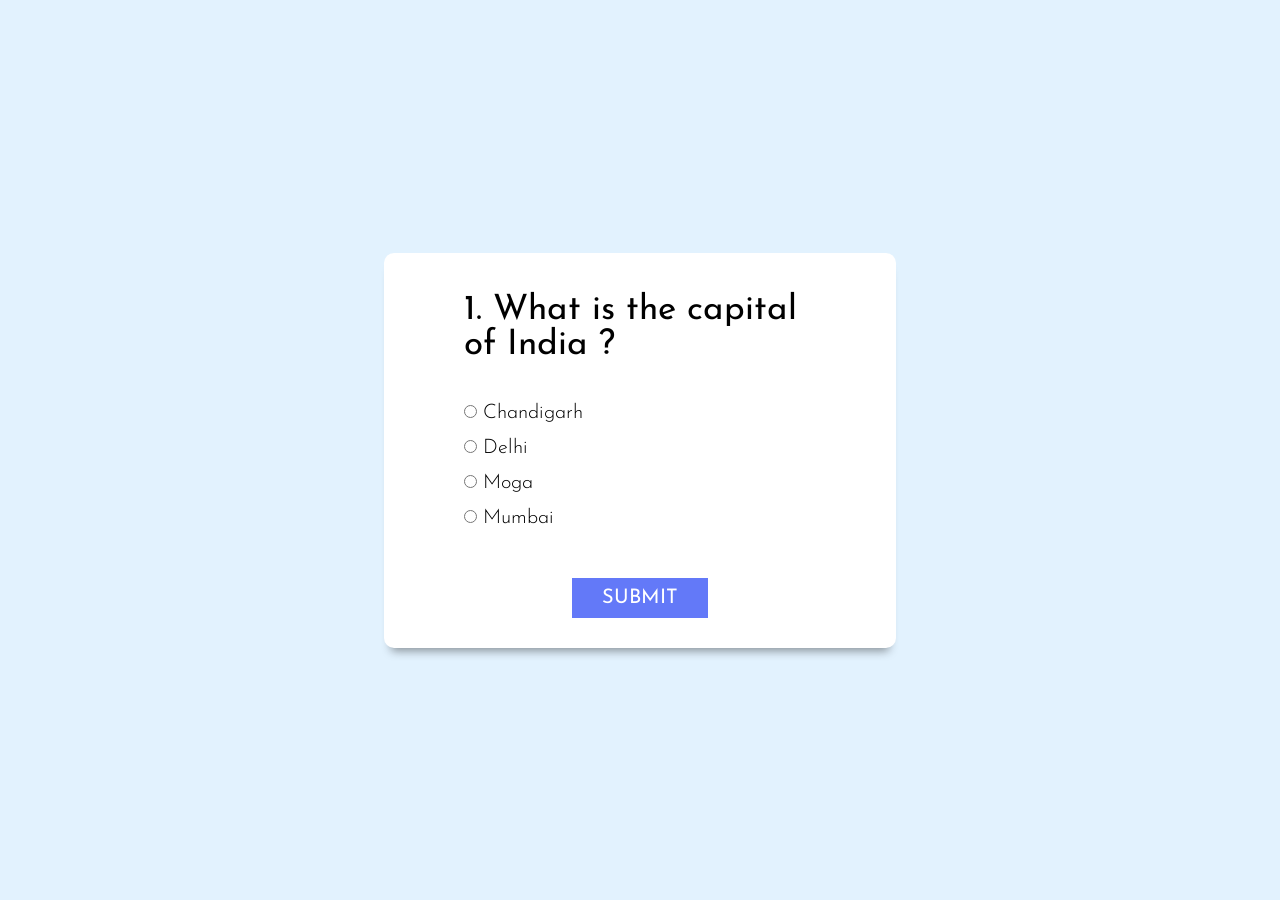
<file: 12_Mini_Project1/index.html>
<!DOCTYPE html>
<html lang="en">
<head>
    <meta charset="UTF-8">
    <meta name="viewport" content="width=device-width, initial-scale=1.0">
    <title>Quiz Website</title>
</head>
<link rel="stylesheet" href="style.css">
<body>
   <div class="main-div">
    <div class="inner-div">
        <h2 class="question">Question comes here</h2>
        <ul>
            <li>
                <input type="radio" name="answer" id="ans1" class="answer">
                <label for="ans1" id="option1" >Answer OPtion</label>
            </li>
            <li>
                <input type="radio" name="answer" id="ans2" class="answer">
                <label for="ans2" id="option2" >Answer OPtion</label>
            </li>
            <li>
                <input type="radio" name="answer" id="ans3" class="answer">
                <label for="ans3" id="option3" >Answer OPtion</label>
            </li>
            <li>
                <input type="radio" name="answer" id="ans4" class="answer">
                <label for="ans4" id="option4" >Answer OPtion</label>
            </li>

        </ul>
        <button id="submit">Submit</button>
        <div id="showScore" class="scoreArea"></div>
    </div>
   </div>
   <script src="index.js"></script>
    
</body>
</html>
</file>
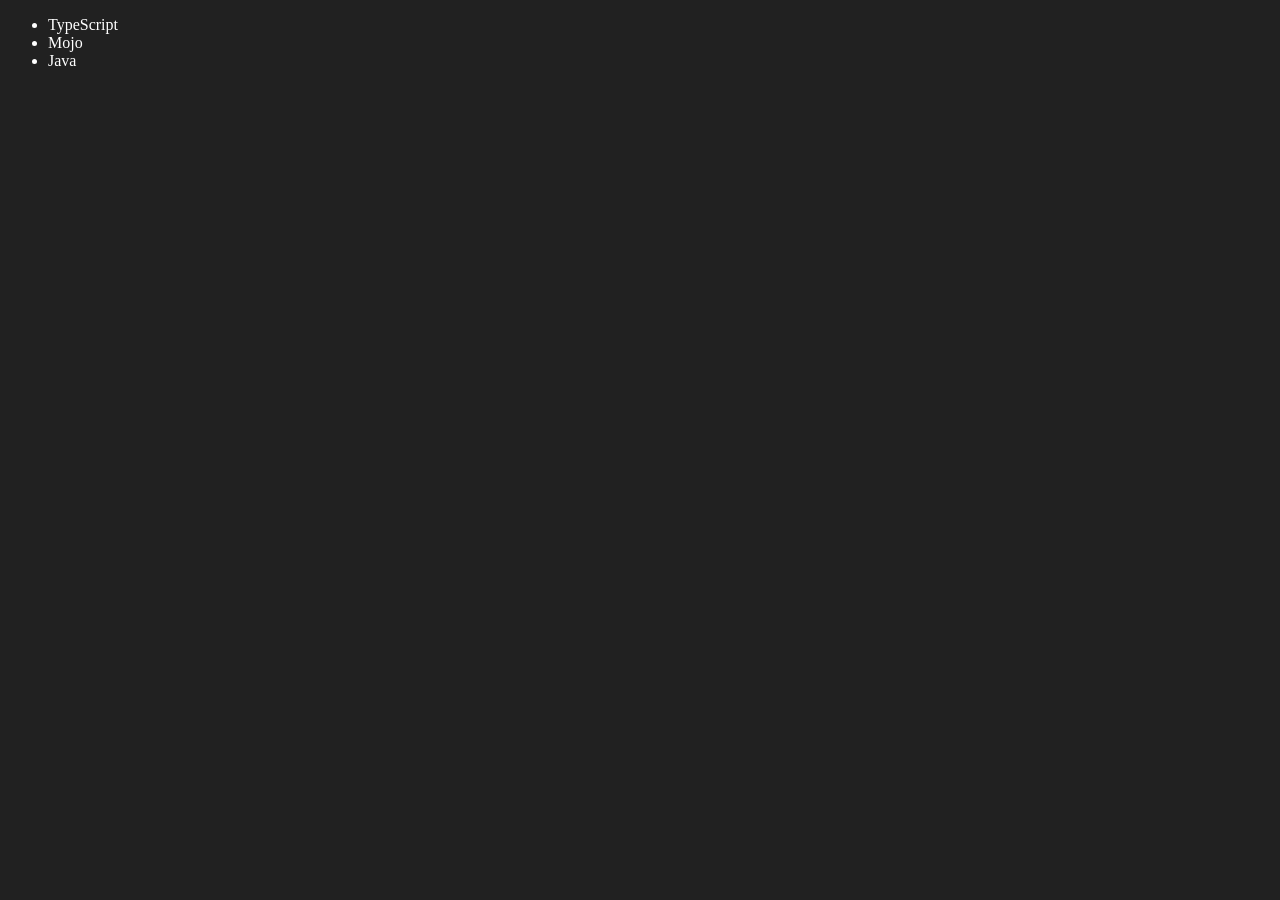
<file: 06_DOM/four.html>
<!DOCTYPE html>
<html lang="en">
<head>
    <meta charset="UTF-8">
    <meta name="viewport" content="width=device-width, initial-scale=1.0">
    <title>Chai aur code | DOM</title>
</head>
<body style="background-color:#212121; color: #fff">
    <ul class="language">
        <li>Javascript</li>
    </ul>
</body>

<script>
    function addLangauge(langName){
        const li = document.createElement('li');
        li.innerHTML = langName;
        document.querySelector('.language').appendChild(li);

    }
    addLangauge("Python");
    addLangauge("Java");

    //OPtimised Approach
    function addOptiLangauge(langName) {
        const li = document.createElement('li');
        li.appendChild(document.createTextNode(langName));
        document.querySelector('.language').appendChild(li);

    }
    addOptiLangauge("C++");

    //Edit
    const secondLang = document.querySelector("li:nth-child(2)"); 
    console.log(secondLang); // Python
    // secondLang.innerHTML = "Mojo" // Not optimised
    const newli = document.createElement('li');
    newli.textContent = "Mojo";
    secondLang.replaceWith(newli); // Optimised way to replace an element   

    //Edit
    const firstLang = document.querySelector("li:first-child");
    firstLang.outerHTML = '<li>TypeScript</li>'; // Replace entire element with new HTML

    //remove
    const lastLang = document.querySelector("li:last-child");
    lastLang.remove(); // Remove the last language (C++)




</script>
</html>
</file>
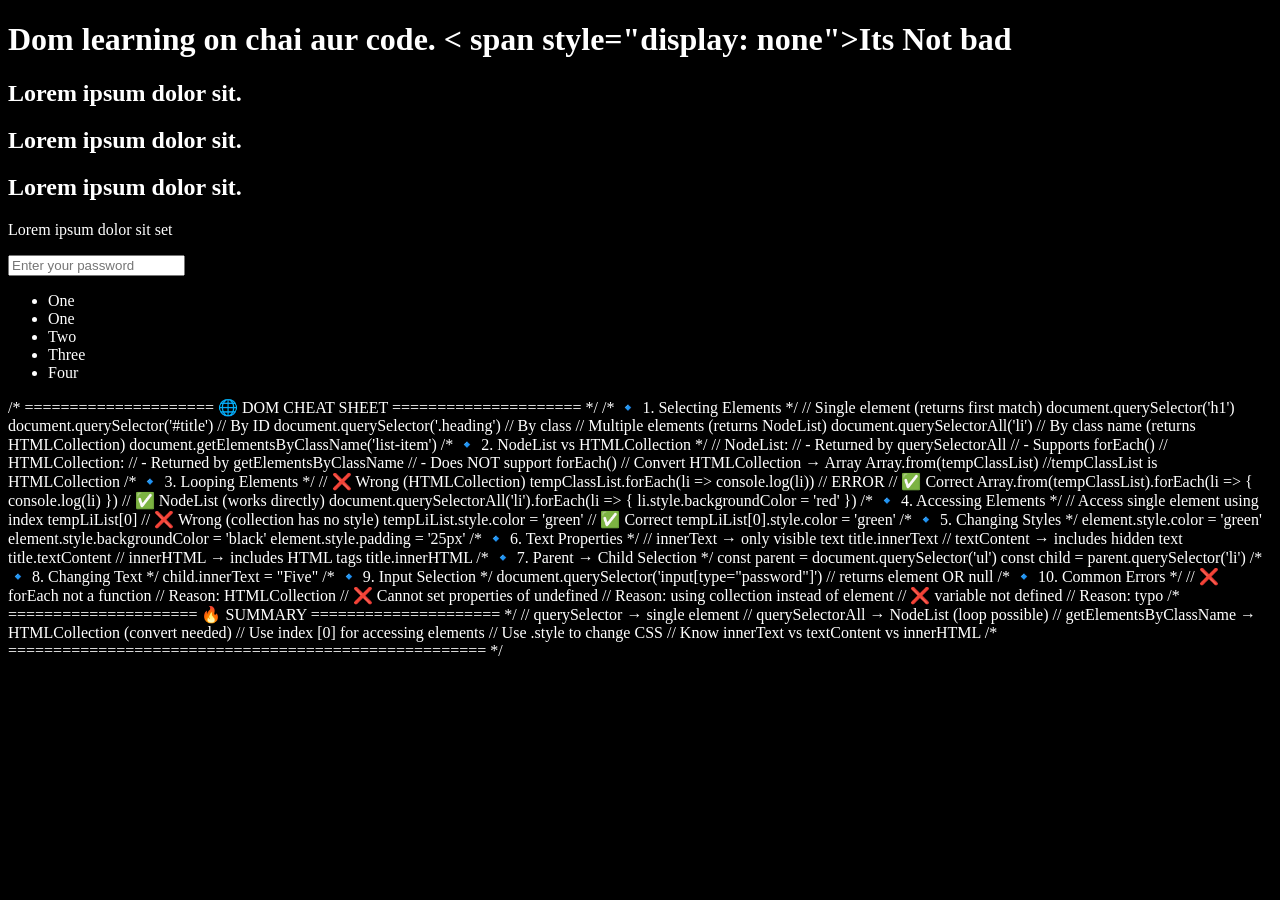
<file: 06_DOM/one.html>
<!DOCTYPE html>
<html lang="en">
<head>
    <meta charset="UTF-8">
    <meta name="viewport" content="width=device-width, initial-scale=1.0">
    <title>Dom Learning</title>

    <style>
        .bg-black{
            background-color: #000000;
            color: #fff
        }
    </style>
</head>
<body class="bg-black">
    <div >
        <h1 id="title" class="heading">Dom learning on chai aur code. < span style="display: none">Its Not bad</span></h1>
        <h2>Lorem ipsum dolor sit.</h2>
        <h2>Lorem ipsum dolor sit.</h2>
        <h2>Lorem ipsum dolor sit.</h2>
        <p>Lorem ipsum dolor sit set</p>
        <input type="password" name="pass" id="pass" placeholder="Enter your password">

        <ul>
            <li class = "list-item">One</li>
            <li class = "list-item">One</li>
            <li class = "list-item">Two</li>
            <li class = "list-item">Three</li>
            <li class = "list-item">Four</li>
        </ul>
        
    </div>
</body>
</html>



/* ===================== 🌐 DOM CHEAT SHEET ===================== */

/* 🔹 1. Selecting Elements */

// Single element (returns first match)
document.querySelector('h1')
document.querySelector('#title') // By ID 
document.querySelector('.heading') // By class

// Multiple elements (returns NodeList)
document.querySelectorAll('li')

// By class name (returns HTMLCollection)
document.getElementsByClassName('list-item')


/* 🔹 2. NodeList vs HTMLCollection */

// NodeList:
// - Returned by querySelectorAll
// - Supports forEach()

// HTMLCollection:
// - Returned by getElementsByClassName
// - Does NOT support forEach()

// Convert HTMLCollection → Array
Array.from(tempClassList)         //tempClassList is HTMLCollection


/* 🔹 3. Looping Elements */

// ❌ Wrong (HTMLCollection)
tempClassList.forEach(li => console.log(li)) // ERROR

// ✅ Correct
Array.from(tempClassList).forEach(li => {
console.log(li)
})

// ✅ NodeList (works directly)
document.querySelectorAll('li').forEach(li => {
li.style.backgroundColor = 'red'
})


/* 🔹 4. Accessing Elements */

// Access single element using index
tempLiList[0]

// ❌ Wrong (collection has no style)
tempLiList.style.color = 'green'

// ✅ Correct
tempLiList[0].style.color = 'green'


/* 🔹 5. Changing Styles */

element.style.color = 'green'
element.style.backgroundColor = 'black'
element.style.padding = '25px'


/* 🔹 6. Text Properties */

// innerText → only visible text
title.innerText

// textContent → includes hidden text
title.textContent

// innerHTML → includes HTML tags
title.innerHTML


/* 🔹 7. Parent → Child Selection */

const parent = document.querySelector('ul')
const child = parent.querySelector('li')


/* 🔹 8. Changing Text */

child.innerText = "Five"


/* 🔹 9. Input Selection */

document.querySelector('input[type="password"]')
// returns element OR null


/* 🔹 10. Common Errors */

// ❌ forEach not a function
// Reason: HTMLCollection

// ❌ Cannot set properties of undefined
// Reason: using collection instead of element

// ❌ variable not defined
// Reason: typo


/* ===================== 🔥 SUMMARY ===================== */

// querySelector → single element
// querySelectorAll → NodeList (loop possible)
// getElementsByClassName → HTMLCollection (convert needed)
// Use index [0] for accessing elements
// Use .style to change CSS
// Know innerText vs textContent vs innerHTML

/* ===================================================== */
</file>
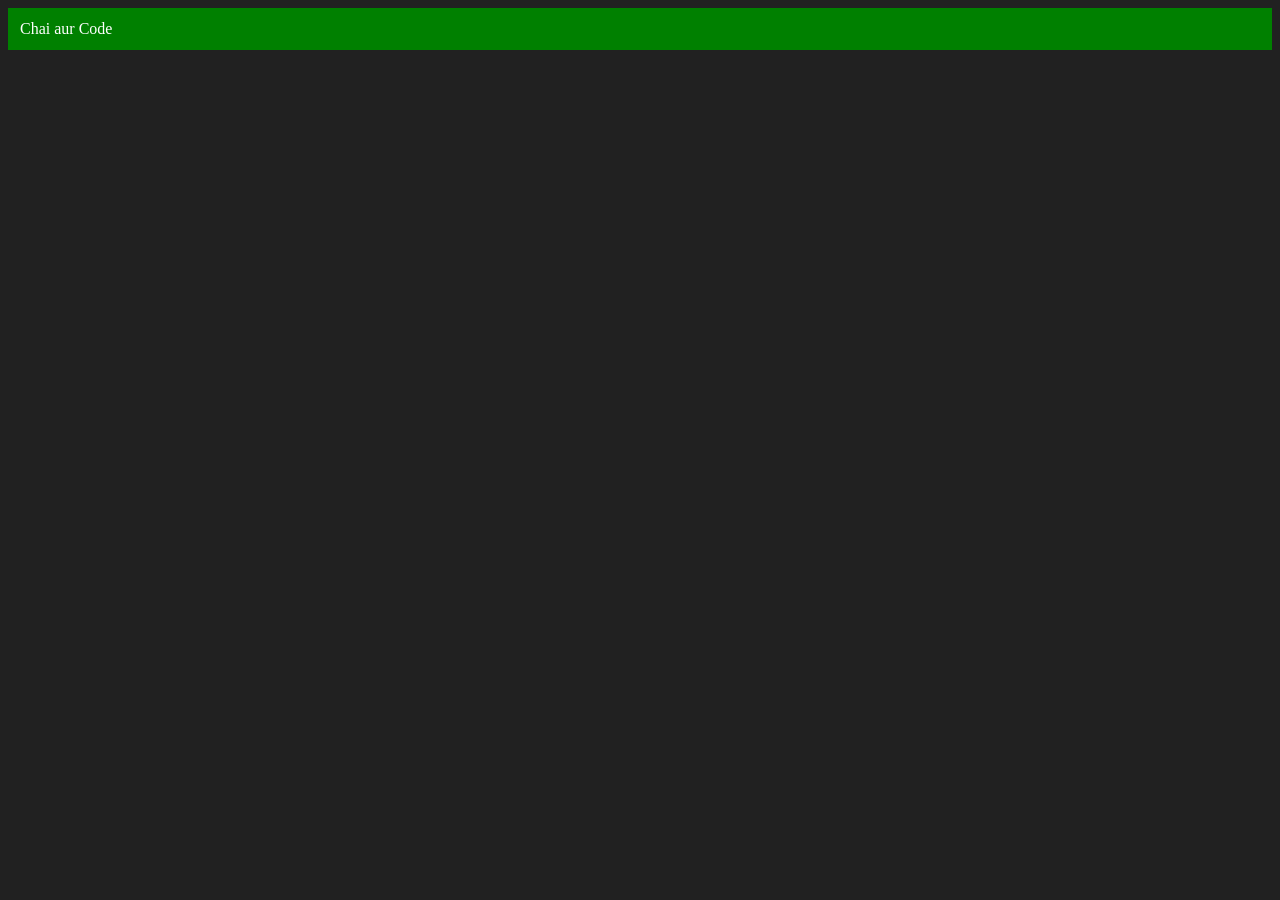
<file: 06_DOM/three.html>
<!DOCTYPE html>
<html lang="en">
<head>
    <meta charset="UTF-8">
    <meta name="viewport" content="width=device-width, initial-scale=1.0">
    <title>Chai aur code</title>
</head>
<body style="background-color: #212121; color: #fff;">
    
</body>


<script>
    // Create new element
    const div = document.createElement('div');
    console.log(div); // <div></div>
    
    div.className = "main"
    div.id = Math.round(Math.random() * 10 + 1);
    div.setAttribute("title", "generated tiltle");
    div.style.backgroundColor = "green";
    div.style.padding = "12px";
    console.log(div); // <div class="main" id="7" title="generated tiltle" style="background-color: green; padding: 12px;"></div>   

    //Add text (not optimised)
    // div.innerText = "Chai aur code"; 
 
    // Add text (better way)
    const addText = document.createTextNode("Chai aur Code");
    div.appendChild(addText); // Add text to div
    console.log(div); // <div class="main" id="7" title="generated tiltle" style="background-color: green; padding: 12px;">Chai aur Code</div>

    document.body.appendChild(div); // Add element to page

</script>
</html>
</file>
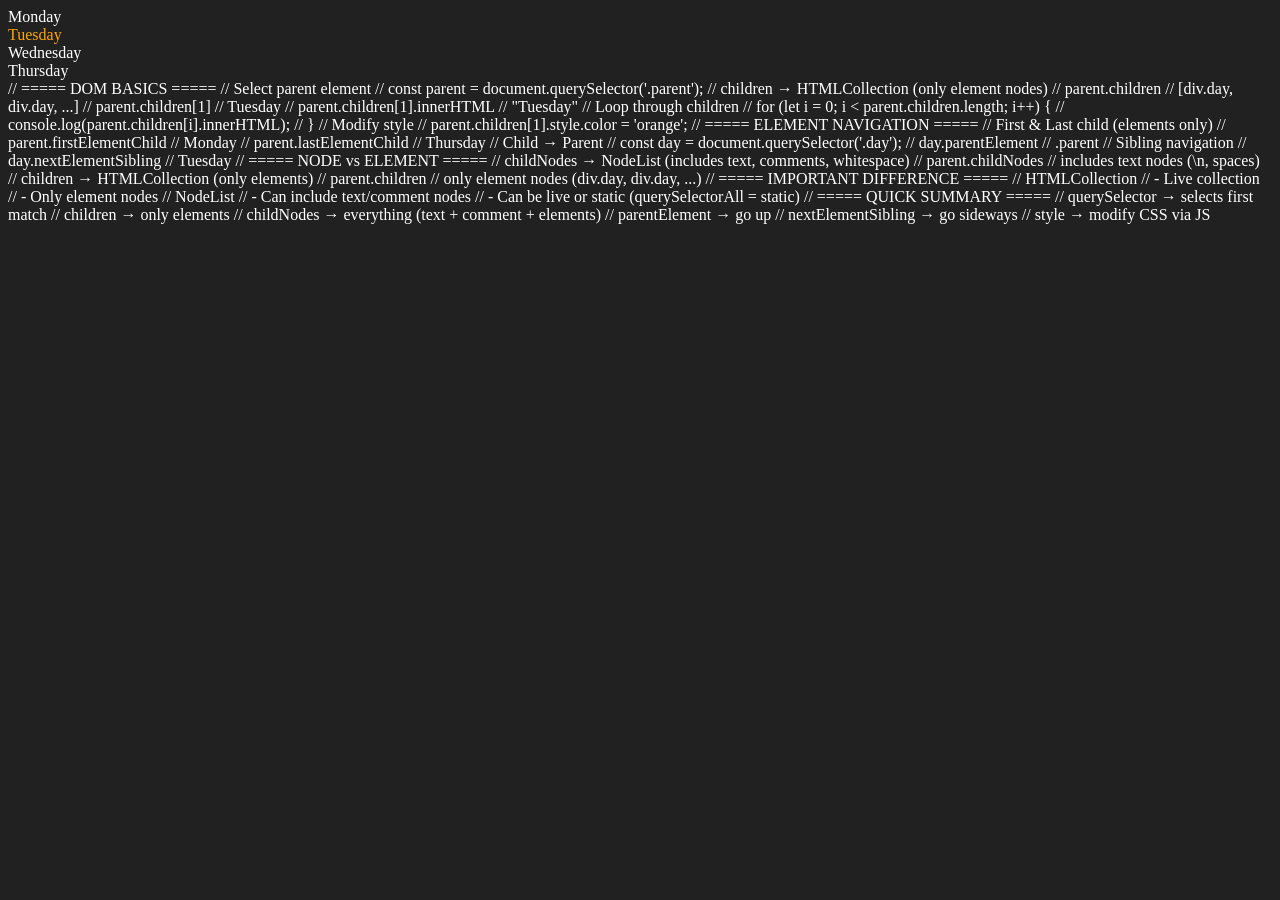
<file: 06_DOM/two.html>
<!DOCTYPE html>
<html lang="en">
<head>
    <meta charset="UTF-8">
    <meta name="viewport" content="width=device-width, initial-scale=1.0">
    <title>Dom | chai aur code</title>
</head>
<body style="background-color: #212121; color: #fff;">
    <div class="parent">
        <!-- this is a comment -->
        <div class="day">Monday</div>
        <div class="day">Tuesday</div>
        <div class="day">Wednesday</div>
        <div class="day">Thursday</div>
    </div>
</body>
<script>
    const parent = document.querySelector('.parent');
    // console.log(parent);                         // <div class="parent">...</div>
    // console.log(parent.children); // HTMLCollection [div.day, div.day, div.day, div.day] 
    // console.log(parent.children[1]); // Tuesday
    // console.log(parent.children[1].innerHTML); // Tuesday


    // for(let i=0; i<parent.children.length; i++){
    //     console.log(parent.children[i].innerHTML);
    // }
    parent.children[1].style.color = 'orange';
    console.log(parent.firstElementChild); // Monday
    console.log(parent.lastElementChild); // Thursday

    //child to parent
    const day = document.querySelector('.day'); // Monday
    console.log(day.parentElement); // .parent
    console.log(day.nextElementSibling); // Tuesday


    //NodeList
    console.log("Nodes: " ,parent.childNodes); // NodeList (includes text nodes like whitespace) // [text, div.day, text, div.day, text, div.day, text, div.day, text] 


</script>
</html>





// ===== DOM BASICS =====

// Select parent element
// const parent = document.querySelector('.parent');

// children → HTMLCollection (only element nodes)
// parent.children                 // [div.day, div.day, ...]
// parent.children[1]              // Tuesday
// parent.children[1].innerHTML    // "Tuesday"

// Loop through children
// for (let i = 0; i < parent.children.length; i++) {
//     console.log(parent.children[i].innerHTML);
// }


// Modify style
// parent.children[1].style.color = 'orange';


// ===== ELEMENT NAVIGATION =====

// First & Last child (elements only)
// parent.firstElementChild   // Monday
// parent.lastElementChild    // Thursday


// Child → Parent
// const day = document.querySelector('.day');
// day.parentElement          // .parent

// Sibling navigation
// day.nextElementSibling     // Tuesday


// ===== NODE vs ELEMENT =====

// childNodes → NodeList (includes text, comments, whitespace)
// parent.childNodes          // includes text nodes (\n, spaces)

// children → HTMLCollection (only elements)
// parent.children            // only element nodes (div.day, div.day, ...)


// ===== IMPORTANT DIFFERENCE =====

// HTMLCollection
// - Live collection
// - Only element nodes

// NodeList
// - Can include text/comment nodes
// - Can be live or static (querySelectorAll = static)


// ===== QUICK SUMMARY =====

// querySelector → selects first match
// children → only elements
// childNodes → everything (text + comment + elements)
// parentElement → go up
// nextElementSibling → go sideways
// style → modify CSS via JS
</file>
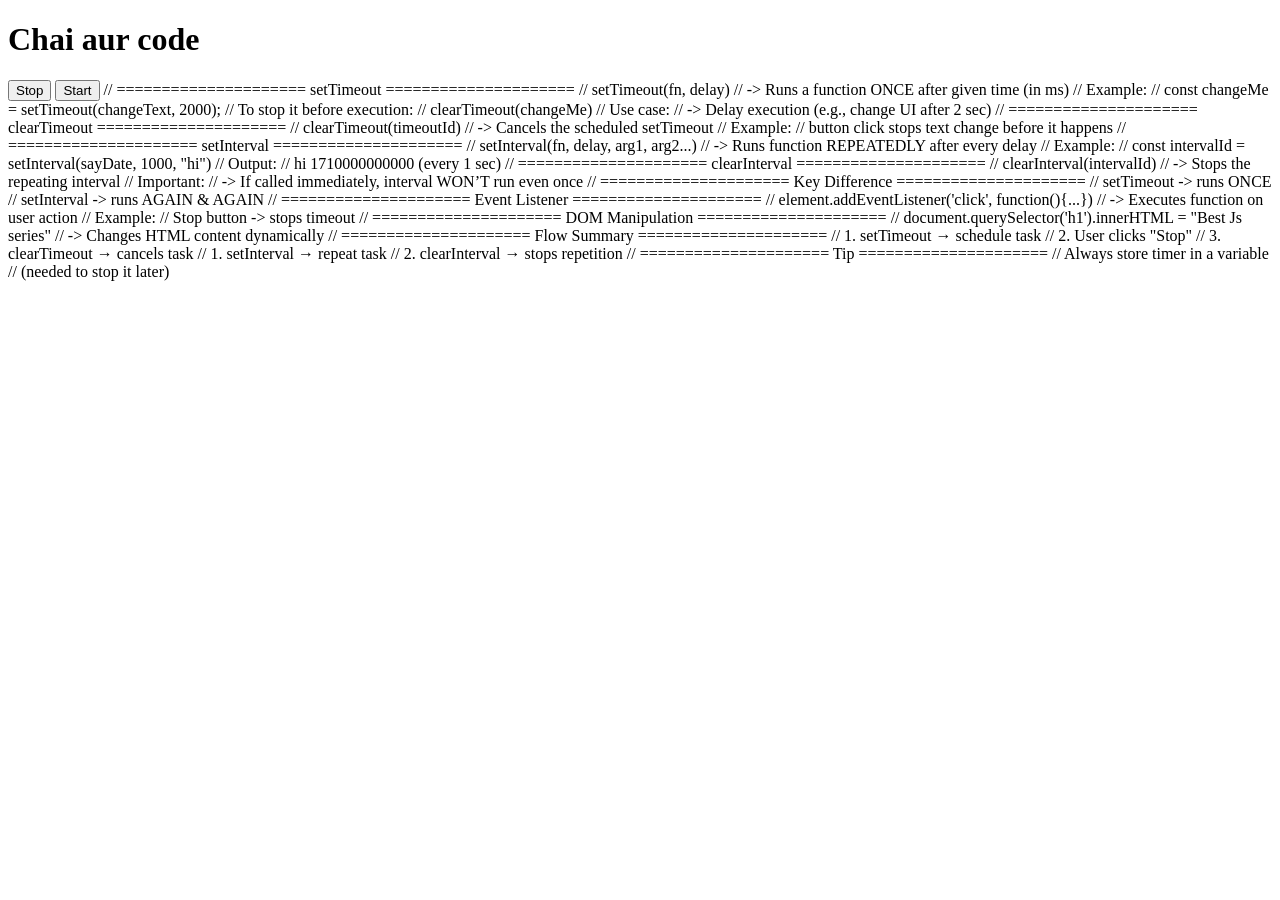
<file: 08_events/three.html>
<!DOCTYPE html>
<html lang="en">

<head>
    <meta charset="UTF-8">
    <meta name="viewport" content="width=device-width, initial-scale=1.0">
    <title>Chai aur code</title>
</head>

<body>
    <h1>Chai aur code</h1>
    <button id="stop">Stop</button>
    <button id="start">Start</button>
</body>
<script>
    const sayDate = function (str) {
        console.log(str, Date.now());
    }

    const intervalId = setInterval(sayDate, 1000, "hi")

    clearInterval(intervalId)
</script>

</html>





// ===================== setTimeout =====================
// setTimeout(fn, delay)
// -> Runs a function ONCE after given time (in ms)

// Example:
// const changeMe = setTimeout(changeText, 2000);

// To stop it before execution:
// clearTimeout(changeMe)

// Use case:
// -> Delay execution (e.g., change UI after 2 sec)


// ===================== clearTimeout =====================
// clearTimeout(timeoutId)
// -> Cancels the scheduled setTimeout

// Example:
// button click stops text change before it happens


// ===================== setInterval =====================
// setInterval(fn, delay, arg1, arg2...)
// -> Runs function REPEATEDLY after every delay

// Example:
// const intervalId = setInterval(sayDate, 1000, "hi")

// Output:
// hi 1710000000000 (every 1 sec)


// ===================== clearInterval =====================
// clearInterval(intervalId)
// -> Stops the repeating interval

// Important:
// -> If called immediately, interval WON’T run even once


// ===================== Key Difference =====================
// setTimeout -> runs ONCE
// setInterval -> runs AGAIN & AGAIN


// ===================== Event Listener =====================
// element.addEventListener('click', function(){...})
// -> Executes function on user action

// Example:
// Stop button -> stops timeout


// ===================== DOM Manipulation =====================
// document.querySelector('h1').innerHTML = "Best Js series"
// -> Changes HTML content dynamically


// ===================== Flow Summary =====================
// 1. setTimeout → schedule task
// 2. User clicks "Stop"
// 3. clearTimeout → cancels task

// 1. setInterval → repeat task
// 2. clearInterval → stops repetition


// ===================== Tip =====================
// Always store timer in a variable
// (needed to stop it later)
</file>
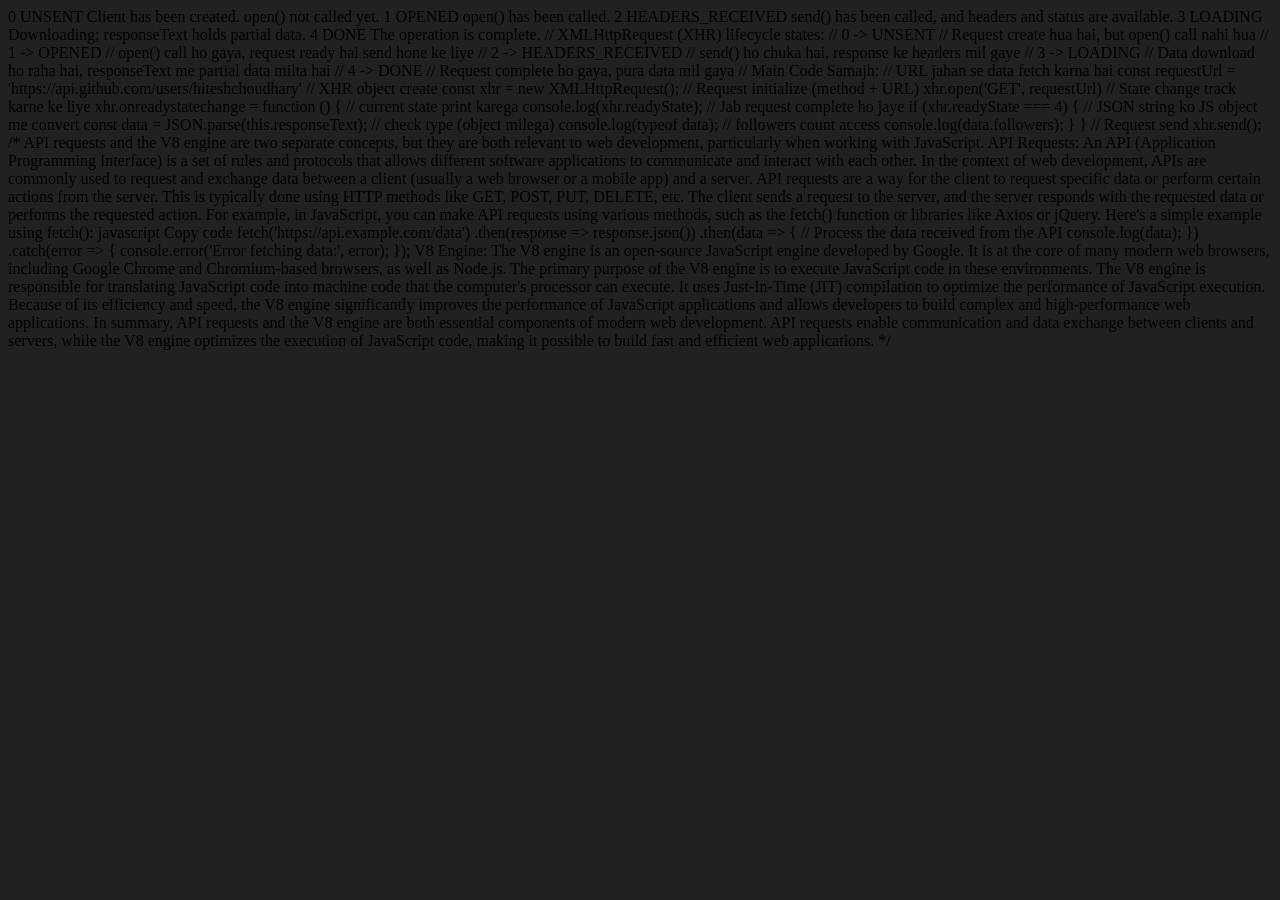
<file: 09_Advance_one/01_ApiRequest.html>
<!DOCTYPE html>
<html lang="en">

<head>
    <meta charset="UTF-8">
    <meta name="viewport" content="width=device-width, initial-scale=1.0">
    <title>Document</title>
</head>

<body style="background-color: #212121;">
    0 UNSENT Client has been created. open() not called yet.
    1 OPENED open() has been called.
    2 HEADERS_RECEIVED send() has been called, and headers and status are available.
    3 LOADING Downloading; responseText holds partial data.
    4 DONE The operation is complete.
</body>
<script>
    const requestUrl = 'https://api.github.com/users/hiteshchoudhary'
    const xhr = new XMLHttpRequest();
    xhr.open('GET', requestUrl)
    xhr.onreadystatechange = function () {
        console.log(xhr.readyState);
        if (xhr.readyState === 4) {
            const data = JSON.parse(this.responseText); //JSON.parse() converts JSON string to JavaScript object
            console.log(typeof data); // object
            console.log(data.followers);    // 1000
        }
    }
    xhr.send();
</script>

</html>







// XMLHttpRequest (XHR) lifecycle states:

// 0 -> UNSENT
// Request create hua hai, but open() call nahi hua

// 1 -> OPENED
// open() call ho gaya, request ready hai send hone ke liye

// 2 -> HEADERS_RECEIVED
// send() ho chuka hai, response ke headers mil gaye

// 3 -> LOADING
// Data download ho raha hai, responseText me partial data milta hai

// 4 -> DONE
// Request complete ho gaya, pura data mil gaya


// Main Code Samajh:

// URL jahan se data fetch karna hai
const requestUrl = 'https://api.github.com/users/hiteshchoudhary'

// XHR object create
const xhr = new XMLHttpRequest();

// Request initialize (method + URL)
xhr.open('GET', requestUrl)

// State change track karne ke liye
xhr.onreadystatechange = function () {

// current state print karega
console.log(xhr.readyState);

// Jab request complete ho jaye
if (xhr.readyState === 4) {

// JSON string ko JS object me convert
const data = JSON.parse(this.responseText);

// check type (object milega)
console.log(typeof data);

// followers count access
console.log(data.followers);
}
}

// Request send
xhr.send();







/*
API requests and the V8 engine are two separate concepts, but they are both relevant to web development, particularly
when working with JavaScript.

API Requests:
An API (Application Programming Interface) is a set of rules and protocols that allows different software applications
to communicate and interact with each other. In the context of web development, APIs are commonly used to request and
exchange data between a client (usually a web browser or a mobile app) and a server.

API requests are a way for the client to request specific data or perform certain actions from the server. This is
typically done using HTTP methods like GET, POST, PUT, DELETE, etc. The client sends a request to the server, and the
server responds with the requested data or performs the requested action.

For example, in JavaScript, you can make API requests using various methods, such as the fetch() function or libraries
like Axios or jQuery. Here's a simple example using fetch():

javascript
Copy code
fetch('https://api.example.com/data')
.then(response => response.json())
.then(data => {
// Process the data received from the API
console.log(data);
})
.catch(error => {
console.error('Error fetching data:', error);
});


V8 Engine:
The V8 engine is an open-source JavaScript engine developed by Google. It is at the core of many modern web browsers,
including Google Chrome and Chromium-based browsers, as well as Node.js. The primary purpose of the V8 engine is to
execute JavaScript code in these environments.

The V8 engine is responsible for translating JavaScript code into machine code that the computer's processor can
execute. It uses Just-In-Time (JIT) compilation to optimize the performance of JavaScript execution.

Because of its efficiency and speed, the V8 engine significantly improves the performance of JavaScript applications and
allows developers to build complex and high-performance web applications.

In summary, API requests and the V8 engine are both essential components of modern web development. API requests enable
communication and data exchange between clients and servers, while the V8 engine optimizes the execution of JavaScript
code, making it possible to build fast and efficient web applications.

*/
</file>
<file: 12_Mini_Project1/style.css>
@import url('https://fonts.googleapis.com/css2?family=Josefin+Sans:ital,wght@0,300;1,300&display=swap');
*{
    margin: 0;
    padding: 0;
    box-sizing: border-box;
    font-family: 'Josefin Sans', sans-serif;
    font-weight: 300;
}

html{
    font-size: 62.5%; 

}

.main-div{
    width: 100vw;
    min-height: 100vh;
    display: grid;
    place-items: center;
    background-color: hsl(206, 92%, 94%);

}

.inner-div {
    width: 40vw;
    background-color: #fff;
    padding: 3rem 8rem;
    border-radius: 1rem;
    box-shadow: 0 1rem 1rem -0.7rem rgba(0, 0, 0, 0.4);
}

.inner-div h2{
    font-size: 3.5rem;
    font-weight: 400;
    margin: 1rem 0 4rem 0;

}
.inner-div li{
    font-size: 2rem;
    margin-top: 1.5rem;
    list-style: none;

}

input{
    cursor: pointer;
}

#submit, .btn{
    padding: 1rem 3rem;
    outline: none;
    font-size: 2rem;
    font-weight: 400;
    display: block;
    margin: auto;
    border: none;
    text-transform: uppercase;
    color: #fff;
    background-color: #6379F8;
    margin-top: 50px;
    cursor: pointer;

}

#submit:hover{
    background-color: #2746F5;

}

#showScore{
    background-color: #b8b4b4;
    margin-top: 3rem;
    padding: 3rem 4rem;
    box-shadow: 0 1rem 1rem -0.7rem rgba(0, 0, 0, 0.4);

}

#showScore h3{
    font-size: 3rem;
    text-align: center;
}
#showScore .btn{
    margin: 3rem auto 0 auto;
    background-color: #58c3c0;
    border-radius: 0.5rem;
}

#showScore .btn:hover{
    background-color: #74f0ee;
}
.scoreArea{
    display: none;
}
</file>
